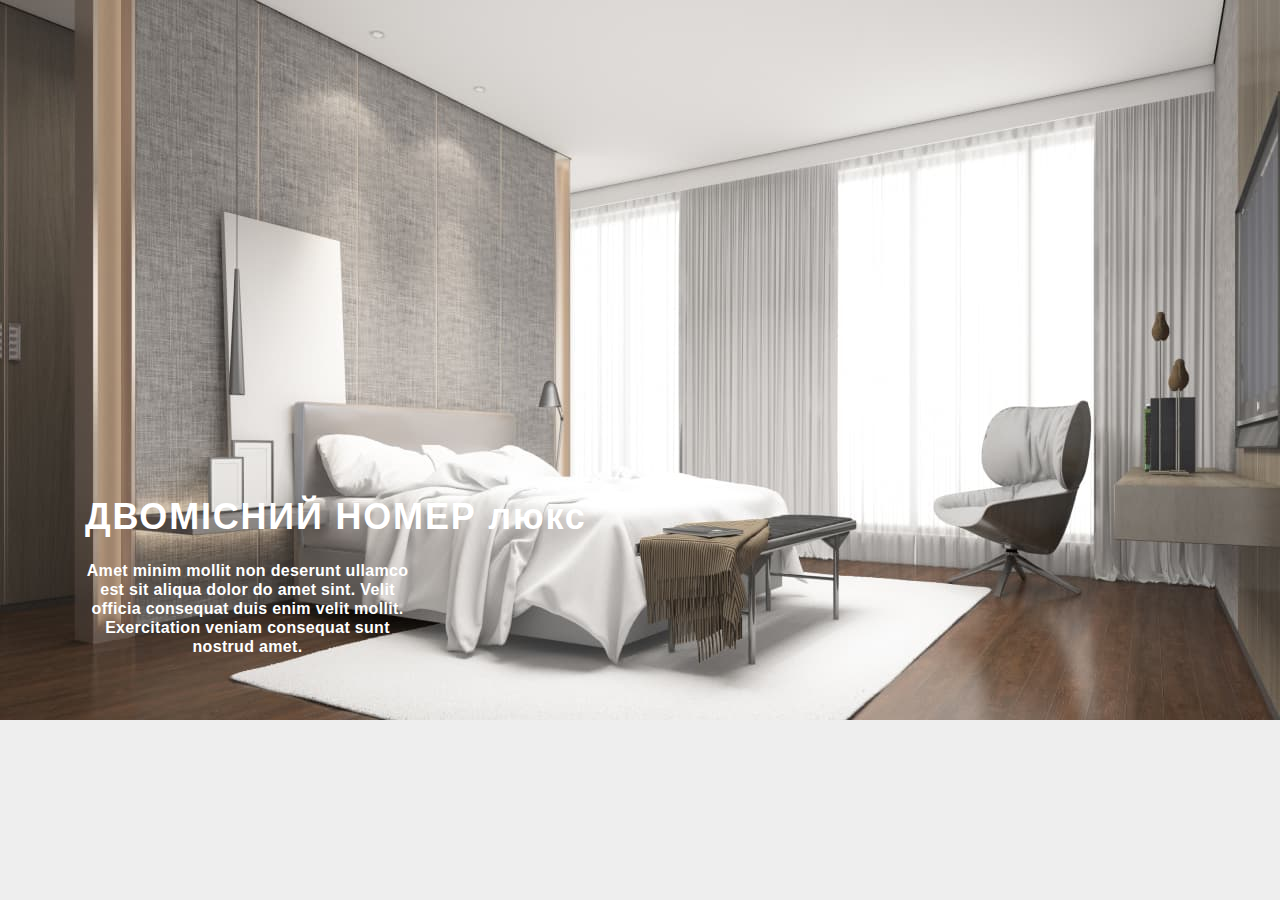
<file: index.html>
<!DOCTYPE html>
<html lang="en">

<head>
  <meta charset="UTF-8">
  <meta http-equiv="X-UA-Compatible" content="IE=edge">
  <meta name="viewport" content="width=device-width, initial-scale=1.0">
  <link rel="stylesheet" href="./style.css">
  <link rel="stylesheet" href="https://cdn.jsdelivr.net/npm/swiper@9/swiper-bundle.min.css" />
  <script src="https://cdn.jsdelivr.net/npm/swiper@9/swiper-bundle.min.js"></script>

  <title>slider</title>
</head>

<body>
  <div class="container">
    <div class="swiper mySwiper">
      <div class="swiper-wrapper">
        <div class="swiper-slide">
          <div class="position-text">
            <h2 class="title-room">ДВОМІСНИЙ НОМЕР люкс</h2>
            <p class="undertitle">Amet minim mollit non deserunt ullamco est sit aliqua dolor do amet sint. Velit
              officia
              consequat duis enim
              velit mollit. Exercitation veniam consequat sunt nostrud amet.</p>
          </div>
          <picture>
             <source media="(min-width: 1280px)" srcset="./images/desktop/slider/hotel/desk-bg-room-sl-1.jpeg 1x,
          ./images/desktop/slider/hotel/desk-bg-room-sl-1@2x.jpeg 2x" type="image/jpeg" sizes="width=1280px">

            <source media="(min-width: 1024px)" srcset="./images/tablet/slider/hotel/tabl-bg-room-sl-1.jpeg 1x,
          ./images/tablet/slider/hotel/tabl-bg-room-sl-1@2x.jpeg 2x" type="image/jpeg" sizes="width=1024px">

            <source media="(min-width: 320px)" srcset="./images/mobile/slider/hotel/mob-bg-room-sl-1.jpeg 1x,
                  ./images/mobile/slider/hotel/mob-bg-room-sl-1@2x.jpeg 2x">
                <img src="./images/mobile/slider/hotel/interior1x.jpg" alt="photo"  loading="lazy" sizes="width=414px">
                
          </picture>
        </div>
        <div class="swiper-slide">
          <div class="position-text">
            <h2 class="title-room">ДВОМІСНИЙ НОМЕР люкс</h2>
            <p class="undertitle">Amet minim mollit non deserunt ullamco est sit aliqua dolor do amet sint. Velit
              officia
              consequat duis enim
              velit mollit. Exercitation veniam consequat sunt nostrud amet.</p>
          </div>

          <picture>
            <source media="(min-width: 1280px)" srcset="./images/desktop/slider/hotel/desk-bg-room-sl-2.jpeg 1x,
            ./images/desktop/slider/hotel/desk-bg-room-sl-2@2x.jpeg 2x" type="image/jpeg" sizes="width=1280px">

            <source media="(min-width: 1024px)" srcset="./images/tablet/slider/hotel/tabl-bg-room-sl-2.jpeg 1x,
          ./images/tablet/slider/hotel/tabl-bg-room-sl-2@2x.jpeg 2x" type="image/jpeg" sizes="width=1024px">
            <source media="(min-width: 320px)" srcset="./images/mobile/slider/hotel/room1x.jpg 1x,
          ./images/mobile/slider/hotel/room2x.jpg 2x" type="image/jpeg" sizes="width=414px">
            <img src="./mobile/slider/hotel/mob-bg-room-sl-1.jpeg" alt="photo2" loading="lazy" sizes="width=414px">
          </picture>
        </div>
        <div class="swiper-slide">
          <div class="position-text">
            <h2 class="title-room">ДВОМІСНИЙ НОМЕР люкс</h2>
            <p class="undertitle">Amet minim mollit non deserunt ullamco est sit aliqua dolor do amet sint. Velit
              officia
              consequat duis enim
              velit mollit. Exercitation veniam consequat sunt nostrud amet.</p>
          </div>
          <picture>
            <source media="(min-width: 1280px)" srcset="./images/desktop/slider/hotel/desk-bg-room-sl-3.jpeg 1x,
            ./images/desktop/slider/hotel/desk-bg-room-sl-3@2x.jpeg 2x" type="image/jpeg" sizes="width=1280px">

            <source media="(min-width: 1024px)" srcset="./images/tablet/slider/hotel/room-tablet1x.jpg 1x,
          ./images/tablet/slider/hotel/room-tablet2x.jpg 2x" type="image/jpeg" sizes="width=1024px">

            <source media="(min-width: 320px)" srcset="./images/mobile/slider/hotel/interior1x.jpg 1x,
          ./images/mobile/slider/hotel/interior2x.jpg 2x" type="image/jpeg" sizes="width=414px">
            <img src="./images/mobile/slider/hotel/interior1x.jpg" alt="photo3" loading="lazy" sizes="width=414px">
          </picture>
        </div>
      </div>
    </div>
  </div>
  <Script src="./swiper.js"></Script>
</body>

</html>
</file>
<file: style.css>
@media screen and (min-width: 320px) {
    .container {
        max-width: 414px;
        margin-left: auto;
        margin-right: auto;
        
    }
}
@media screen and (min-width: 1024px) {
    .container {
        max-width: 1024px;
    }
}
@media screen and (min-width: 1280px) {
    .container {
        max-width: 1280px;
    }
}
html,
body {
    position: relative;
    height: 100%;
}

body {
    background: #eee;
    font-family: Helvetica Neue, Helvetica, Arial, sans-serif;
    font-size: 14px;
    color: #000;
    margin: 0;
    padding: 0;
}

.swiper {
    max-width: 1280px;
    max-height: 720px;
}

.swiper-slide {
    text-align: center;
    font-size: 18px;
    background: #fff;
    display: flex;
    justify-content: center;
    align-items: center;
    position: relative;
}

.swiper-slide img {
    display: block;
    width: 100%;
    height: 100%;
    object-fit: cover;
}
.title-room {
    font-weight: 700;
    font-size: 28px;
    line-height: calc(32 / 28);
    letter-spacing: 0.05em;
    margin-bottom: 14px;
    color: #ffff;
}
.undertitle {
    font-weight: 700;
    font-size: 12px;
    line-height: calc(14 / 12);
    letter-spacing: 0.02em;
    width: 325px;
    color: #fff;
}
@media screen and (min-width: 1024px) {
    .title-room {
        font-size: 36px;
        line-height: calc(41 / 36);
        margin-bottom: 24px;
}
}
@media screen and (min-width: 1024px) {
    .undertitle {
        font-size: 16px;
        line-height: calc(19 / 16);
    }
}
.position-text {
    position: absolute;
    left: 15px;
    bottom: 118px;
}
@media screen and (min-width: 1024px) {
    .position-text {
        left: 47px;
        bottom: 102px;
    }
}
@media screen and (min-width: 1024px) {
    .position-text {
            left: 85px;
            bottom: 48px;
        }
}
</file>
